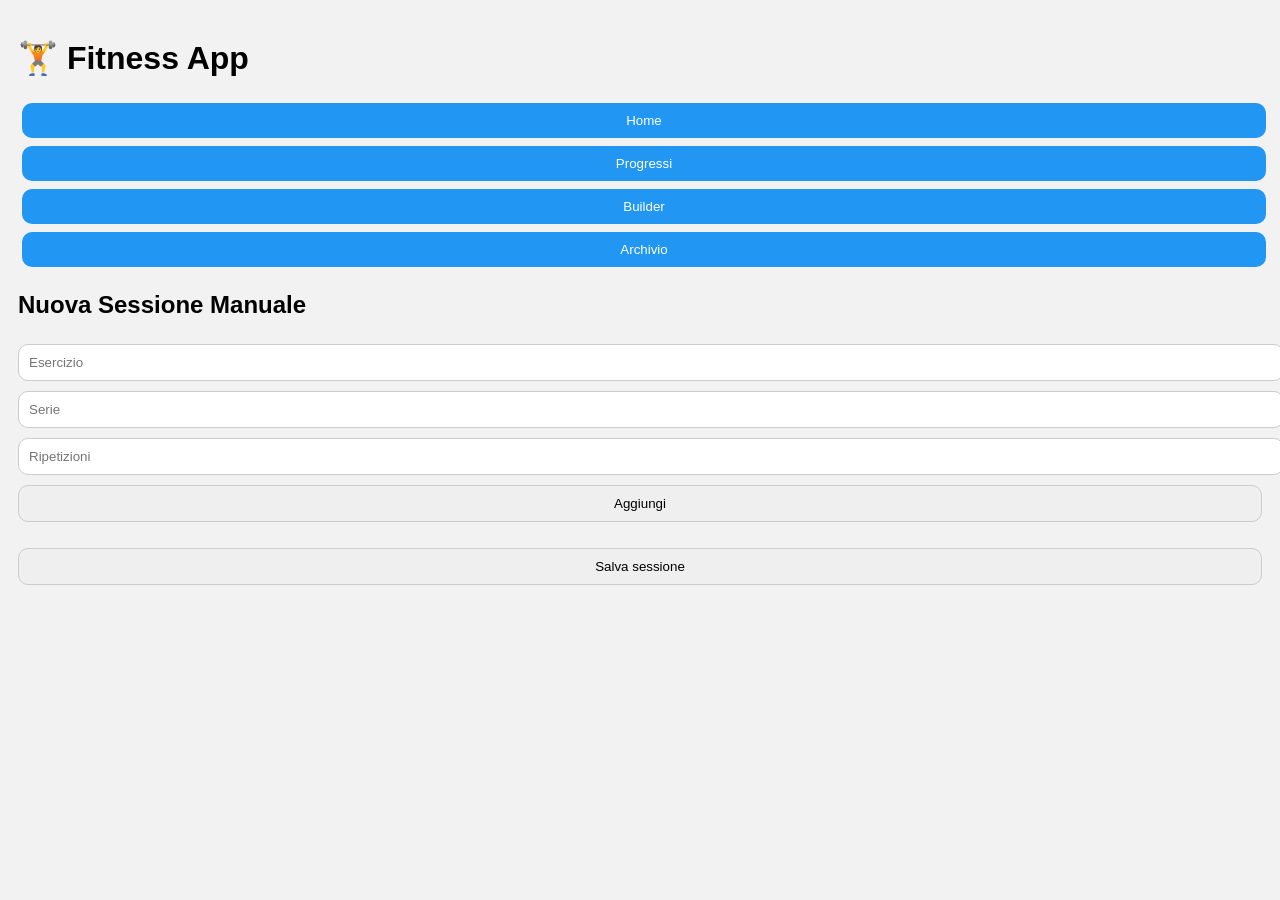
<file: index.html>
<!DOCTYPE html>
<html lang="it">
<head>
<meta charset="UTF-8">
<title>Fitness App</title>
<meta name="viewport" content="width=device-width, initial-scale=1">
<link rel="stylesheet" href="style.css">
</head>

<body>

<h1>🏋️ Fitness App</h1>

<nav>
<button onclick="location.href='index.html'">Home</button>
<button onclick="location.href='progressi.html'">Progressi</button>
<button onclick="location.href='schede/builder.html'">Builder</button>
<button onclick="location.href='schede/archivio.html'">Archivio</button>
</nav>

<h2>Nuova Sessione Manuale</h2>

<input id="esercizio" placeholder="Esercizio">
<input id="serie" placeholder="Serie">
<input id="rip" placeholder="Ripetizioni">

<button id="aggiungi">Aggiungi</button>

<ul id="lista"></ul>

<button id="salva">Salva sessione</button>

<script src="script.js"></script>

</body>
</html>
</file>
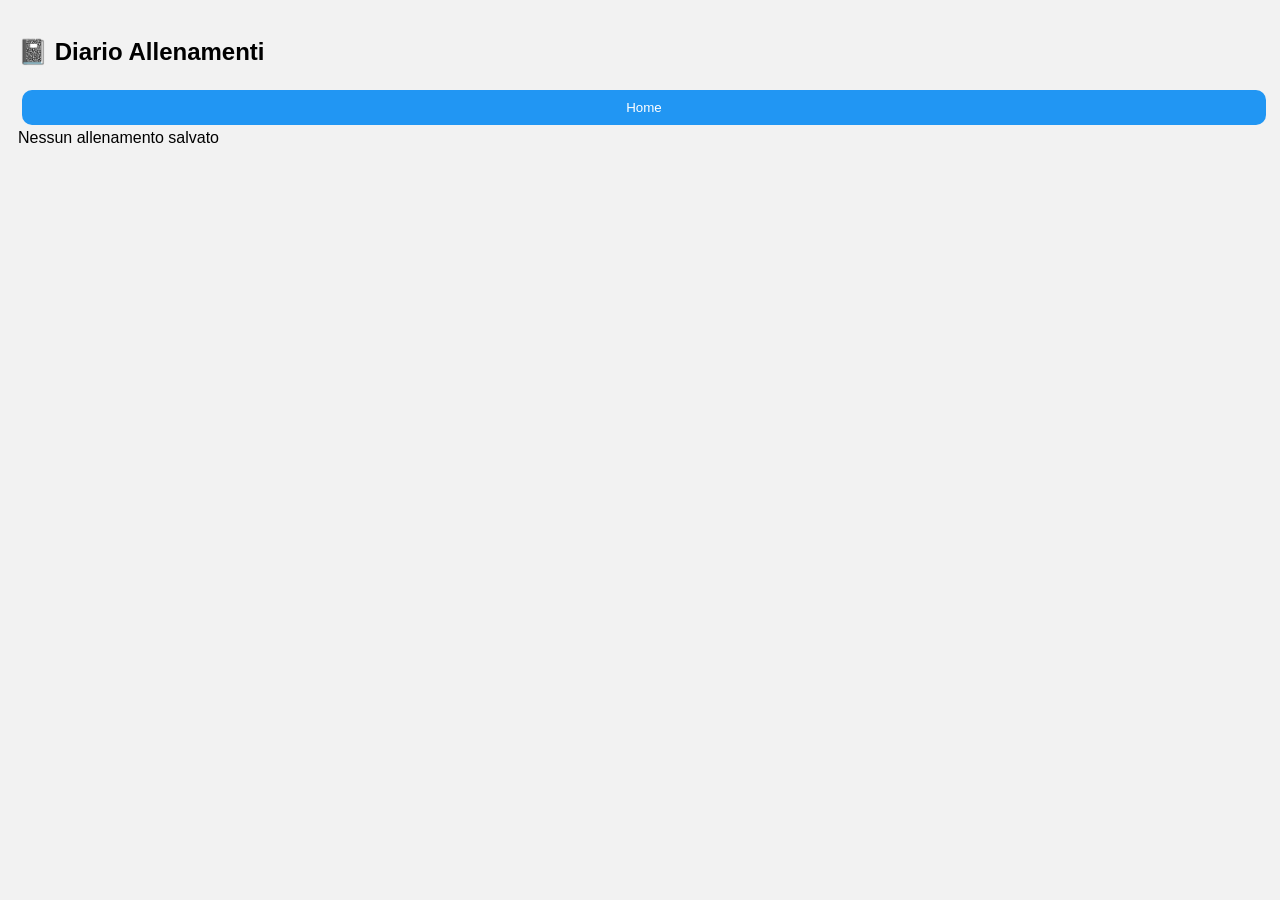
<file: progressi.html>
<!DOCTYPE html>
<html lang="it">
<head>
<meta charset="UTF-8">
<title>Diario Allenamenti</title>
<meta name="viewport" content="width=device-width, initial-scale=1">
<link rel="stylesheet" href="style.css">
</head>

<body>

<h2>📓 Diario Allenamenti</h2>

<nav>
<button onclick="location.href='index.html'">Home</button>
</nav>

<div id="storico"></div>

<script src="progressi.js"></script>

</body>
</html>
</file>
<file: style.css>
body{
font-family:Arial;
background:#f2f2f2;
padding:10px;
}

nav button{
margin:4px;
padding:10px;
border:none;
border-radius:10px;
background:#2196f3;
color:white;
}

input,button{
width:100%;
padding:10px;
margin:5px 0;
border-radius:10px;
border:1px solid #ccc;
}

ul{
padding:0;
}

li{
background:white;
padding:10px;
margin:5px 0;
border-radius:10px;
}

.todo{
background:white;
padding:10px;
margin:5px 0;
border-radius:10px;
}

.timerBox{
position:fixed;
bottom:0;
left:0;
right:0;
background:white;
padding:10px;
text-align:center;
border-top:1px solid #ccc;
}

#timer{
font-size:32px;
font-weight:bold;
}
</file>
